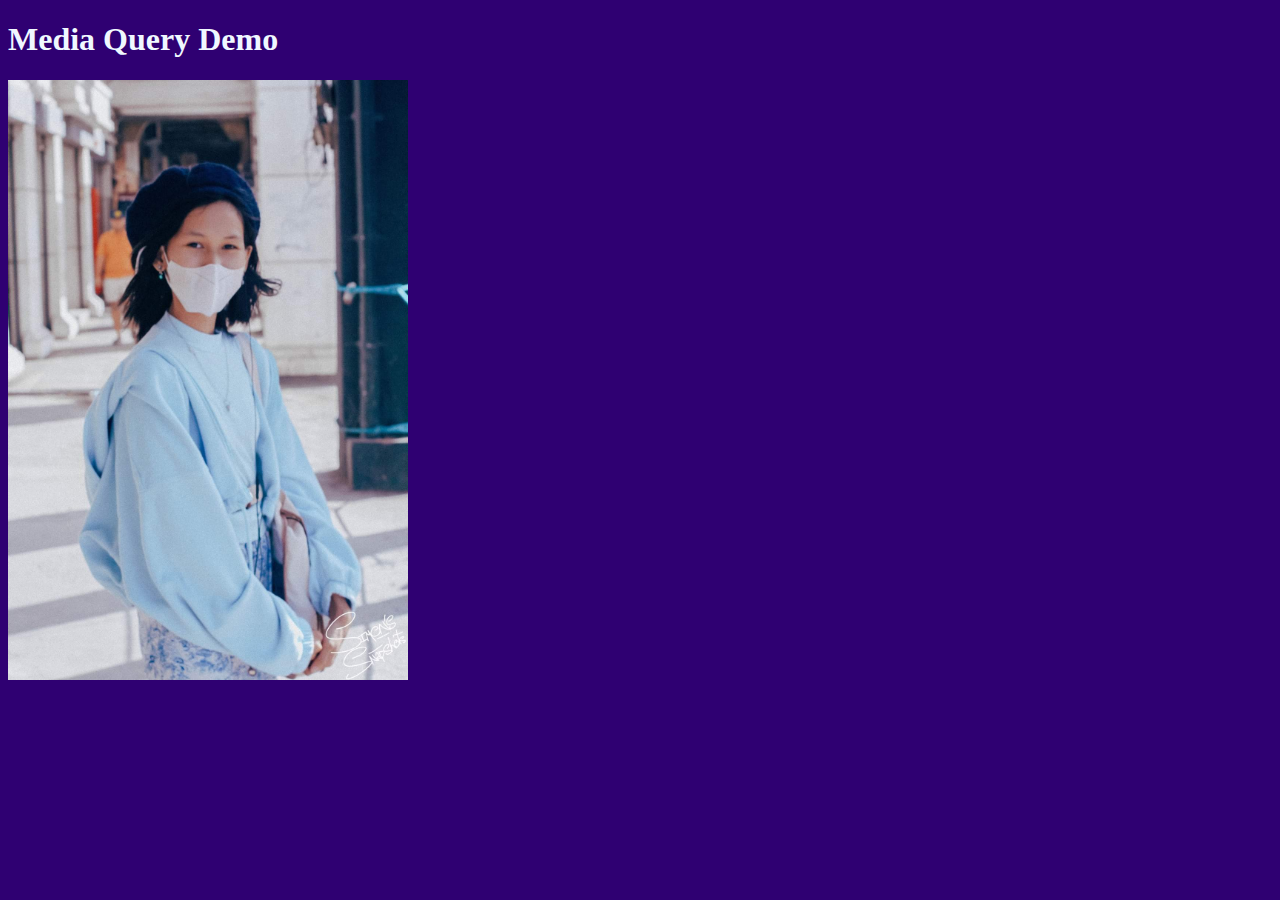
<file: SchoolWorks/CSS/media query/index (1).html>
<!DOCTYPE html>
<html lang="en">
<head>
    <meta charset="UTF-8">
    <meta name="viewport" content="width=device-width, initial-scale=1.0">
    <title>Regalado CSS Activty 3 MQ</title>
    <link rel="stylesheet" href="style.css">
</head>
<body>
    <h1>Media Query Demo</h1>

    <img src="FB_IMG_1721787608276.jpg" width="500px" height="auto">
    
    <!-- 
      1. Add your profile image here (recommended size is 500x500). 
      2. Make sure to resize the image on different screen widths.
      3. Hide the image in a smaller screen width.
    -->
</body>
</html>
</file>
<file: SchoolWorks/CSS/media query/style.css>
body{
    background-color: #001155;
    color: aliceblue
        
}
img{
        width: 500px;
    }

/*------------------------------------------
  Responsive Grid Media Queries - 1280, 1024, 768, 480
   1280-1024   - desktop (default grid)
   1024-768    - tablet landscape
   768-480     - tablet 
   480-less    - phone landscape & smaller
--------------------------------------------*/
@media all and (min-width: 1024px) and (max-width: 1280px) { 
    body{
        background-color: #2f0072;
        transition: background-color 0.5s, color 0.5s; /* Smooth transition */
    }
    img{
        width: 400px;
    }
}
 
@media all and (min-width: 768px) and (max-width: 1024px) { 
    body{
        background-color: #2d2aae;
        transition: background-color 0.5s, color 0.5s; /* Smooth transition */
    }
    img{
        width: 300px;
    }
}
 
@media all and (min-width: 480px) and (max-width: 768px) { 
    body{
        background-color: #7591e9;
        transition: background-color 0.5s, color 0.5s; /* Smooth transition */
    }
    img{
        width: 200px;
    }
}
 
@media all and (max-width: 480px) { 
    body{
        background-color: #a6e3ff;
        transition: background-color 0.5s, color 0.5s; /* Smooth transition */
        color: #405883;
    }
        img{
            visibility: hidden;
        }
}
</file>
